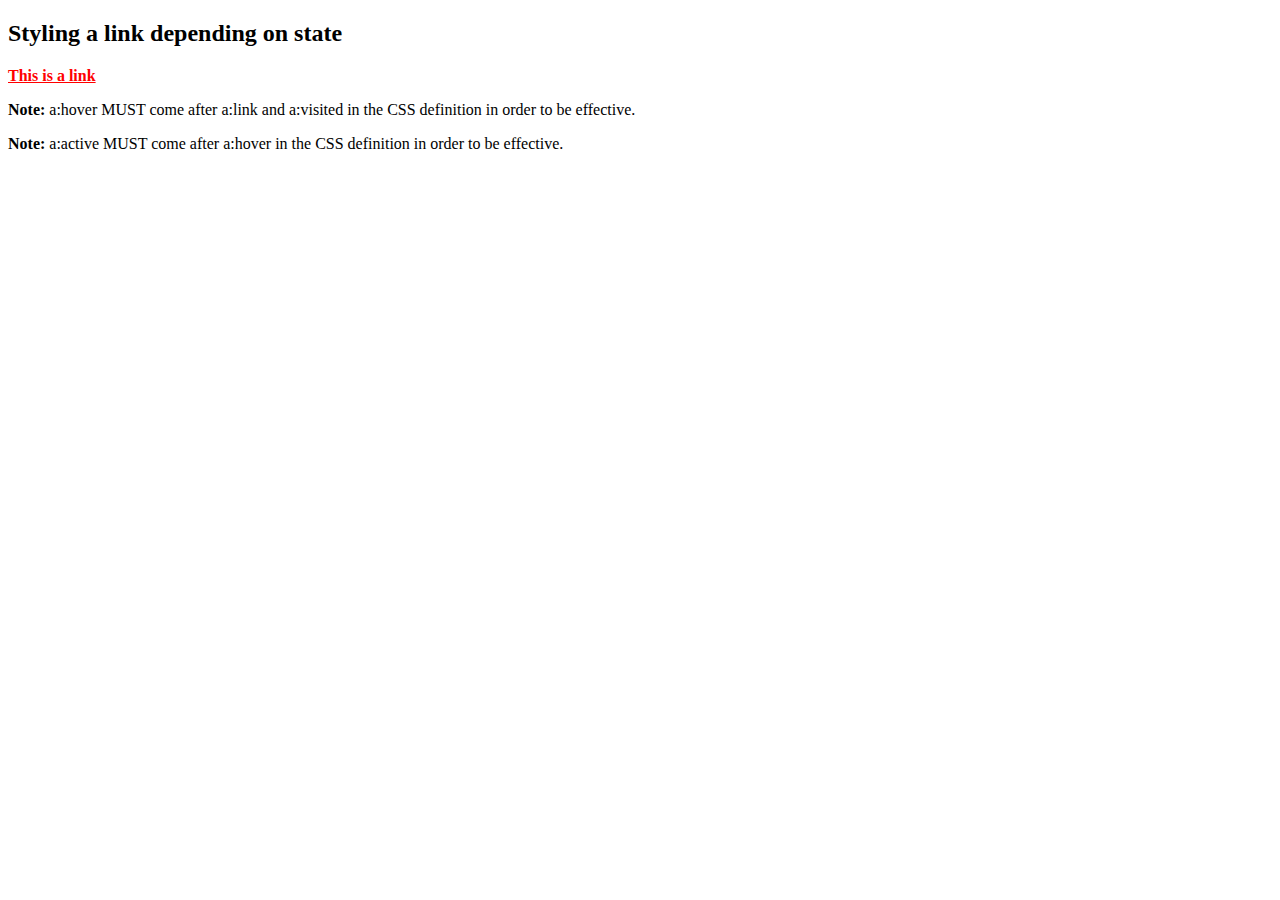
<file: practiceOfModules/csslinks/index.html>
<!DOCTYPE html>
<html>
<head>
<style>
/* unvisited link */
a:hover {
  color: hotpink;
}
/* wrong way */
a:link {
  color: red;
}

/* visited link */
a:visited {
  color: green;
}

/* mouse over link */


/* selected link */
a:active {
  color: blue;
}
</style>
</head>
<body>

<h2>Styling a link depending on state</h2>

<p><b><a href="default.asp" target="_blank">This is a link</a></b></p>
<p><b>Note:</b> a:hover MUST come after a:link and a:visited in the CSS definition in order to be effective.</p>
<p><b>Note:</b> a:active MUST come after a:hover in the CSS definition in order to be effective.</p>

</body>
</html>
</file>
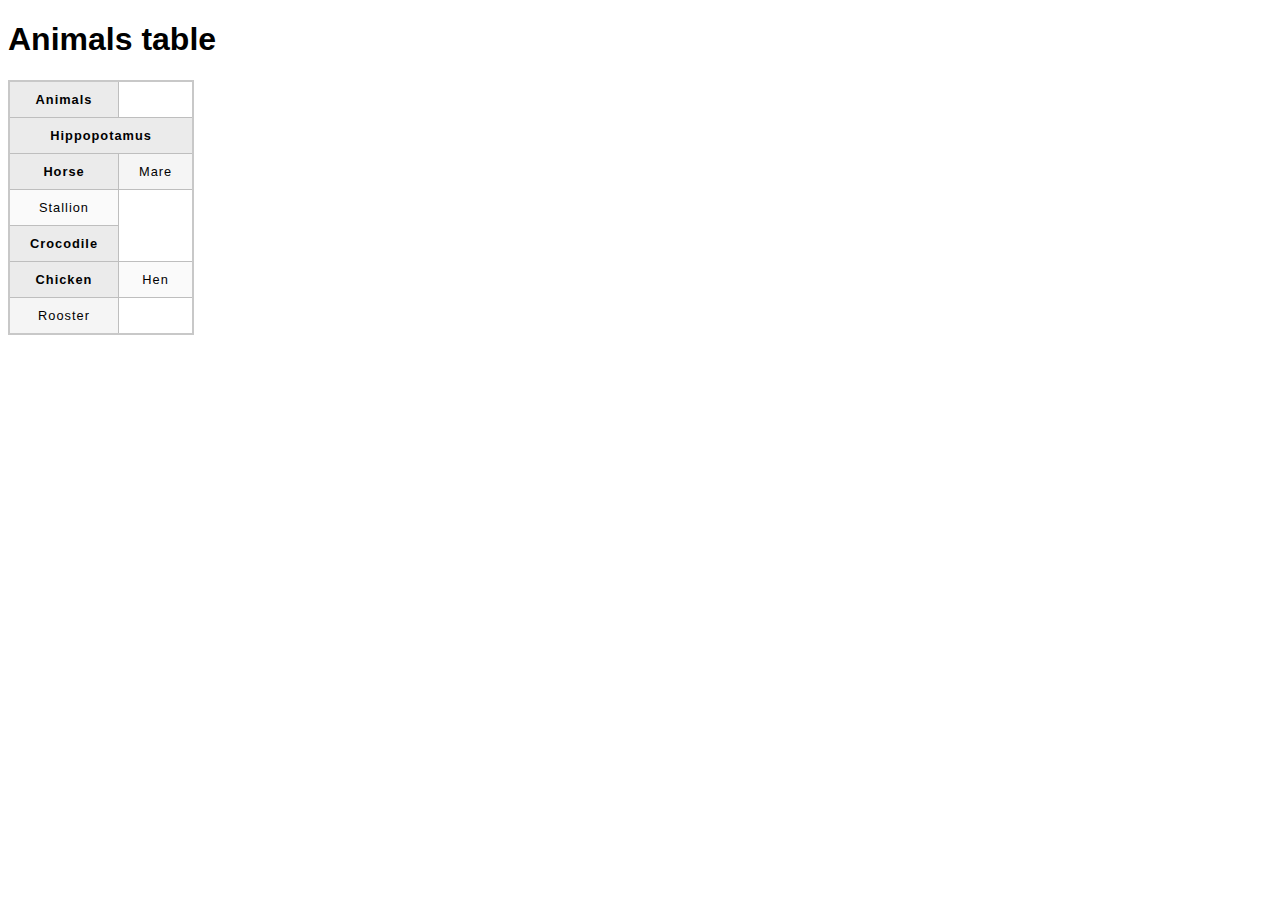
<file: practiceOfModules/tableHtml/index.html>
<!DOCTYPE html>
<html lang="en-US">
  <head>
    <meta charset="utf-8">
    <meta name="viewport" content="width=device-width">
    <title>Animals table</title>
    <link href="style.css" rel="stylesheet" type="text/css">
  </head>
  <body>
    <h1>Animals table</h1>

    <table>
      <tr>
        <th>Animals</th>
      </tr>
      <tr>
        <th colspan="2">Hippopotamus</th>
      </tr>
      <tr>
        <th>Horse</th>
        <td>Mare</td>
      </tr>
      <tr>
        <td>Stallion</td>
      </tr>
      <tr>
        <th>Crocodile</th>
      </tr>
      <tr>
        <th>Chicken</th>
        <td >Hen</td>
      </tr>
      <tr colspan="2">
        <td>Rooster</td>
      </tr>
    </table>


  </body>
</html>
</file>
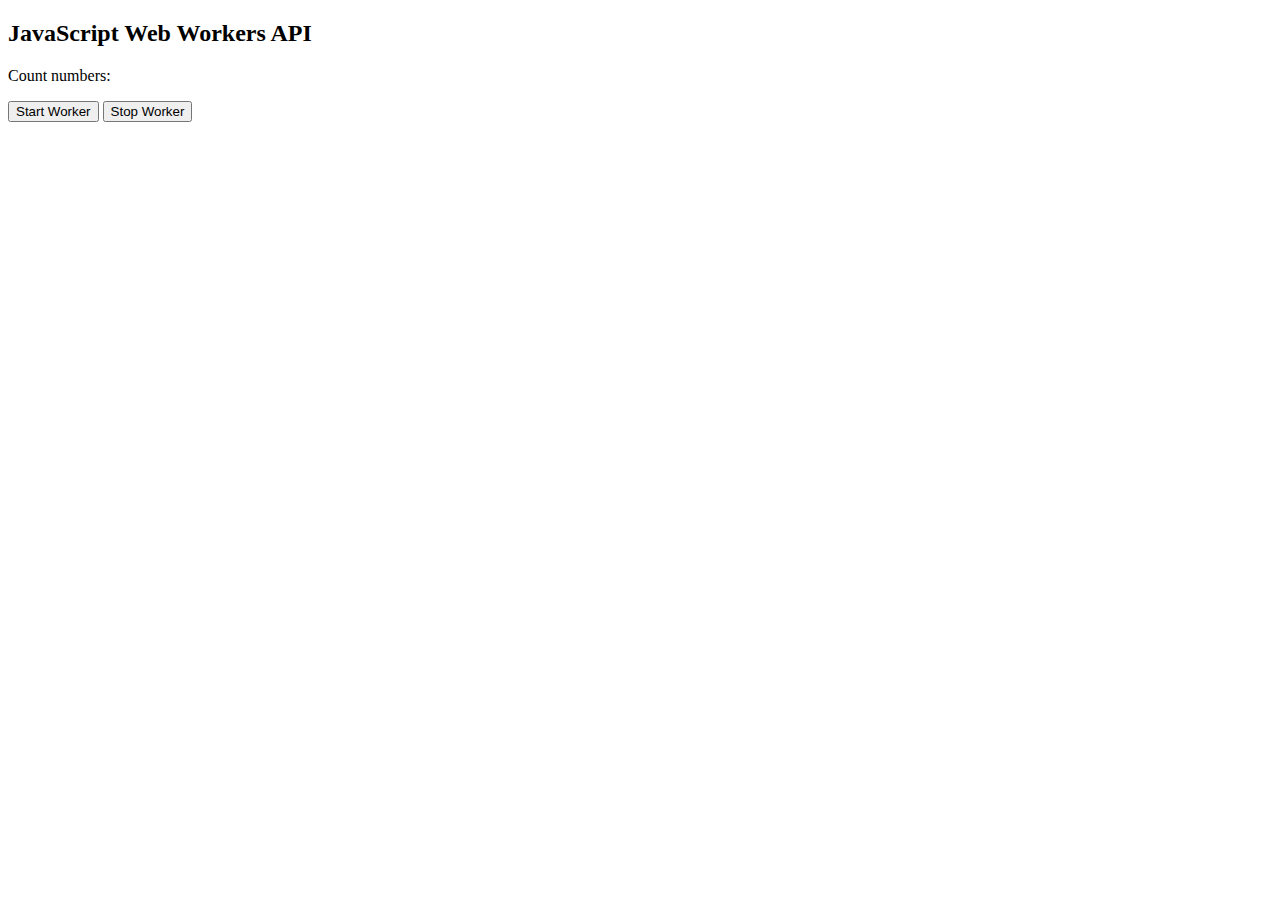
<file: practiceOfModules/webworkers/webworker.html>
<!DOCTYPE html>
<html>
<body>

<h2>JavaScript Web Workers API</h2>
<p>Count numbers: <output id="result"></output></p>
<button onclick="startWorker()">Start Worker</button> 
<button onclick="stopWorker()">Stop Worker</button>

<script>
let w;

function startWorker() {
  if(typeof(w) == "undefined") {
    w = new Worker("demo_workers.js");
  }
  w.onmessage = function(event) {
    document.getElementById("result").innerHTML = event.data;
  };
}

function stopWorker() { 
  w.terminate();
  w = undefined;
}
</script>

</body>
</html>
</file>
<file: practiceOfModules/tableHtml/style.css>
html {
  font-family: sans-serif;
}

table {
  border-collapse: collapse;
  border: 2px solid rgb(200,200,200);
  letter-spacing: 1px;
  font-size: 0.8rem;
}

td, th {
  border: 1px solid rgb(190,190,190);
  padding: 10px 20px;
}

th {
  background-color: rgb(235,235,235);
}

td {
  text-align: center;
}

tr:nth-child(even) td {
  background-color: rgb(250,250,250);
}

tr:nth-child(odd) td {
  background-color: rgb(245,245,245);
}

caption {
  padding: 10px;
}
</file>
